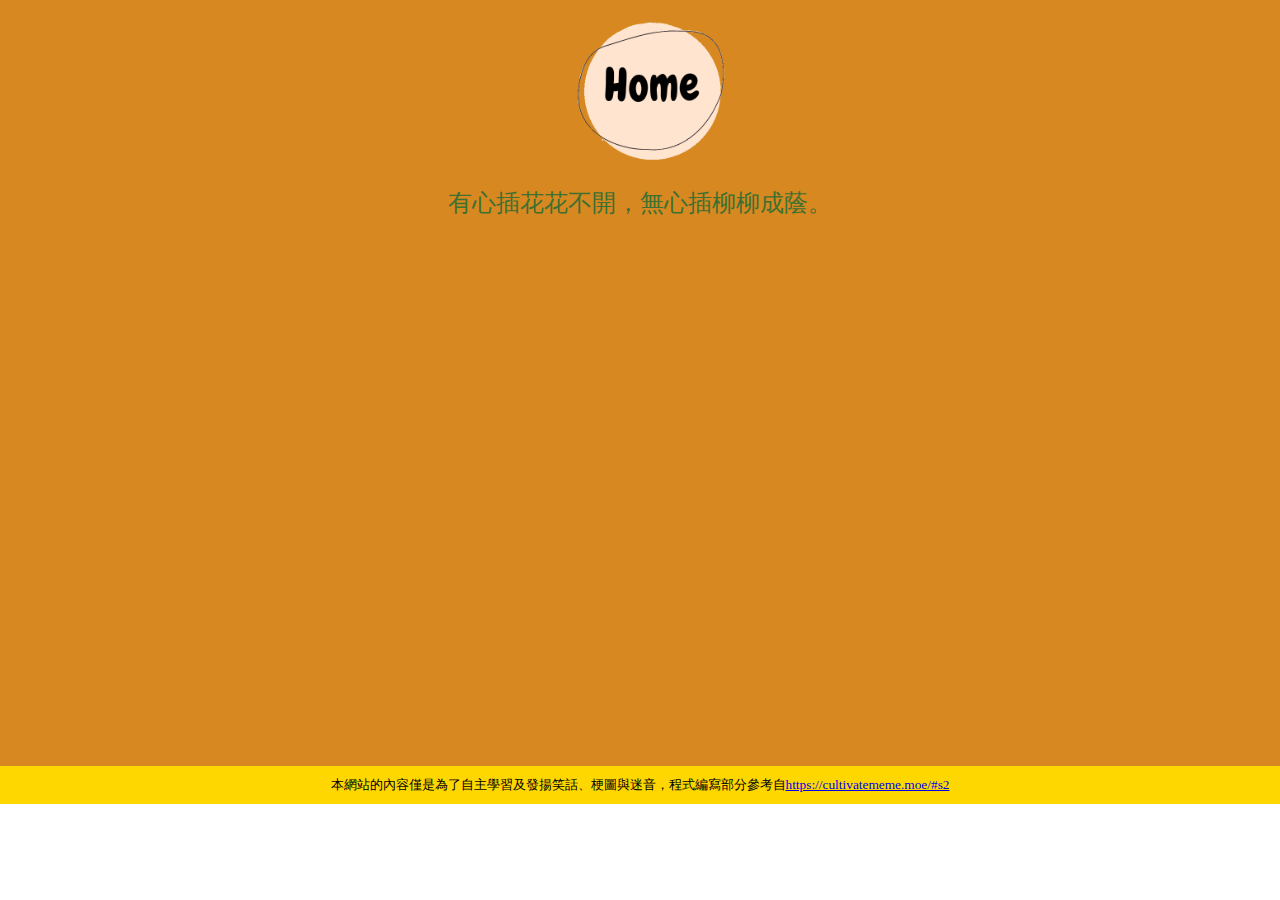
<file: 成果網頁.html>
<html>
	<head>
		<meta charset="utf-8">
		<title>笑話大全</title>
		<link rel="stylesheet" type="text/css" href="settings.css">
	</head>
	<body style="margin: 0;">
		<header>
			<div id="logo" >
			<img src="../pictures/home.png" style="width:150px">
			</div>
			<div id="word">
				<p>
					有心插花花不開，無心插柳柳成蔭。
				</p>
			</div>
		</header>
		<content style="top: 0px;">
			<div id="menu" style="display: block">
				<ul>
				<!--a href="#w1"-->
				<li id="b1"></li>
				<!--/a-->
				<!--a href="#w2"-->
				<li id="b2"></li>
				<!--/a-->
				<!--a href="#w3"-->
				<li id="b3"></li>
				<!--/a-->
				<!--a href="#w4"-->
				<li id="b4"></li>
				<!--/a-->
				</ul>
			</div>
		</content>
	<footer>本網站的內容僅是為了自主學習及發揚笑話、梗圖與迷音，程式編寫部分參考自<a href="https://cultivatememe.moe/#s2" target="_blank">https://cultivatememe.moe/#s2</a>
	</footer>
	</body>
</html>
</file>
<file: settings.css>
@charset "utf-8";

#logo{
	max-width: 100px;
	min-width: 100px;
	margin: 10px 0 0 45%;
}

#word P{
	color: rgb(62, 112, 49);
	font-size: x-large;
	text-align: center;
	font-family:DFKai-sb;
}

header{
	height: 30%;
    display: list-item;
	margin:0 auto;
	padding: 11px 0 0 0;
	background-color: #d88820;
}

#menu{
	width: 100%;
	height: 45%;
	display:none;
	margin:0 auto;
	padding: 80px 0 0;
	background-color: #d88820;
}
		
#menu ul{
	margin: auto;
	padding: 0;
	width: 100%;	
	text-align: center;
}

#b1{
	background-image: url("https://github.com/anonymous-villager/anonymous-villager-3.github.io/blob/main/pictures/jokes.png?raw=true");background-repeat:no-repeat;
}

#b1:hover{
	background-image: url("https://github.com/anonymous-villager/anonymous-villager-3.github.io/blob/main/pictures/jokes.png?raw=true");background-repeat:no-repeat;
	background-size: 100%;
	background-position: -5px,25px;   
}
		
#b2{
	background-image: url("https://github.com/anonymous-villager/anonymous-villager-3.github.io/blob/main/pictures/about.png?raw=true");background-repeat:no-repeat;
}
		
#b2:hover{
	background-image: url("https://github.com/anonymous-villager/anonymous-villager-3.github.io/blob/main/pictures/about.png?raw=true");background-repeat:no-repeat;
	background-size: 100%;
	background-position: -5px,25px; 
}
		
#b3{
	background-image: url("https://github.com/anonymous-villager/anonymous-villager-3.github.io/blob/main/pictures/contact-us.png?raw=true");background-repeat:no-repeat;
}
		
#b3:hover{
	background-image: url("https://github.com/anonymous-villager/anonymous-villager-3.github.io/blob/main/pictures/contact-us.png?raw=true");background-repeat:no-repeat;
	background-size: 100%;
	background-position: -5px,25px; 
}
		
#b4{
	background-image: url("https://github.com/anonymous-villager/anonymous-villager-3.github.io/blob/main/pictures/memes.png?raw=true");background-repeat:no-repeat;
}
		
#b4:hover{
	background-image: url("https://github.com/anonymous-villager/anonymous-villager-3.github.io/blob/main/pictures/memes.png?raw=true");background-repeat:no-repeat;
	background-size: 100%;
	background-position: -5px,25px; 
}
		
#menu li{	
	margin: 10px;
	padding: 0;
	width: 150px;
	height: 150px;	
	display: inline-block;
	box-sizing: border-box;
	border-radius: 50%;
	text-align: center;
	background-size: 80%;
	background-position: 10px,35px;
	-ms-transform:scale(1,1);	
	-webkit-transform: scale(1,1);	
	transform: scale(1,1);		
	transition: transform 0.5s;
	-webkit-transition: transform 0.5s;
	transition-timing-function: cubic-bezier(0.68, -0.55, 0.265, 1.55);
	-webkit-transition-timing-function: cubic-bezier(0.68, -0.55, 0.265, 1.55);/*Safari*/
}

#menu li:hover{
	cursor: pointer;
	background-color: rgba(255, 255, 255, 0.938);
	color: #7ecbff;
	box-shadow: 2px 2px 8px #BE4040;
	-ms-transform: scale(1.2,1.2);	/* IE 9*/
	-webkit-transform: scale(1.2,1.2);	/*Safari*/
	transform: scale(1.2,1.2);	/*Standard syntax*/
}
		
footer{
	bottom: auto;
	width: 100%;
	margin: 0;
	padding: 10px 0;
	text-align: center;
	font-size: 10pt;
	color: #000;
	background: #ffd700;
	font-weight: 300;
	height:auto;
}

/*for tablets*/
@media only screen and (min-width: 768px) {
	
	#menu ul{
		width: 80%;
	}

	#menu li{	
		margin: 20px;
		padding: 0;
		width: 120px;
		height: 120px;
	}

	footer{
		bottom: 0;
	}
}

/*for desktop*/
@media only screen and (min-width: 1200px) {

	#menu li{	
		margin: 20px;
		padding: 0;
		width: 150px;
		height: 150px;
		background-position: 18px,35px;
	}

	#menu ul{
		width: 70%;
	}

	#b1:hover,#b2:hover,#b3:hover,#b4:hover{
		background-position: 18px,35px;
	}
}
</file>
